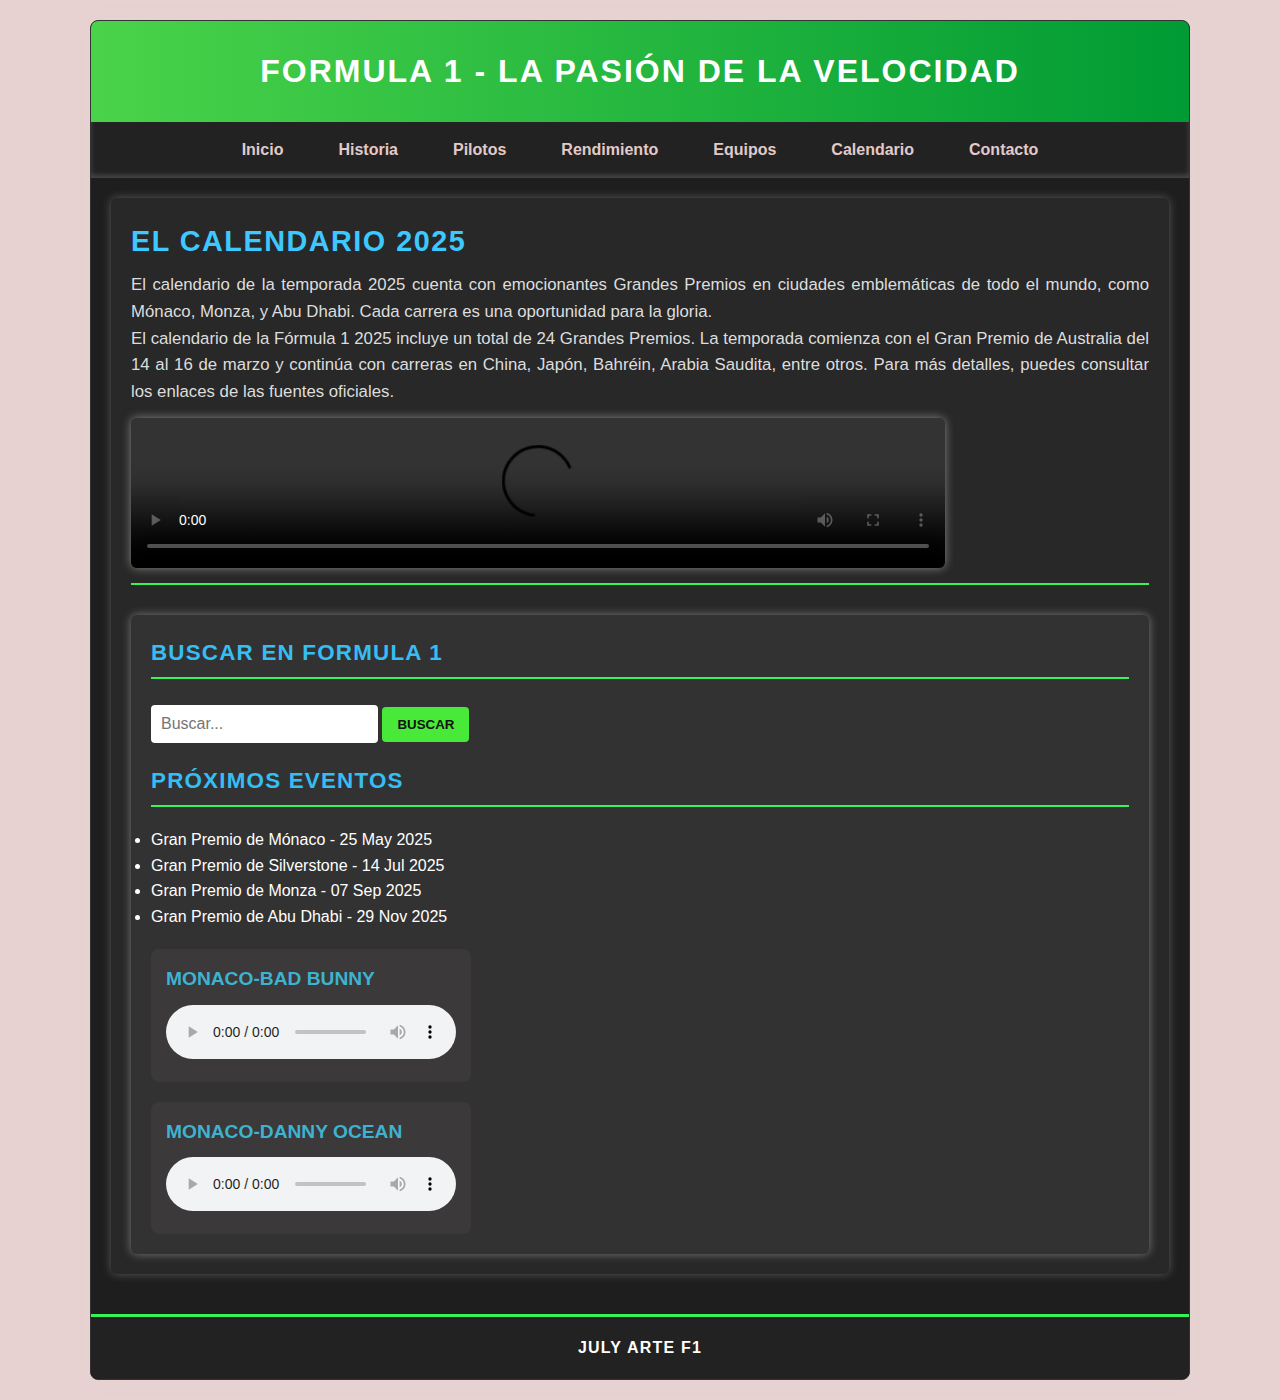
<file: calendario.html>
<!DOCTYPE html>
<html lang="es">
<head>
    <meta charset="utf-8" />
    <title>Formula 1 - 
        La pasión de la velocidad</title>

        <link rel="stylesheet" href="Style.css">
</head>
<body>
    <div id="container">
        <header>
            Formula 1 - La pasión de la velocidad
        </header>

        <nav>
            <ul>
                <li><a href="inicio.html">Inicio</a></li>
                <li><a href="historia.html">Historia</a></li>
                <li><a href="pilotos.html">Pilotos</a></li>
                <li><a href="rendimiento.html">Rendimiento</a></li>
                <li><a href="Equipos.html">Equipos</a></li>
                <li><a href="calendario.html">Calendario</a></li>
                <li><a href="contacto.html">Contacto</a></li>
                </ul>
            
        </nav>
        <section id="content">
            <main>
                    <article>
                     <h2>El calendario 2025</h2>
                       <p>El calendario de la temporada 2025 cuenta con emocionantes Grandes Premios en ciudades emblemáticas de todo el mundo, como Mónaco, Monza, y Abu Dhabi.
                         Cada carrera es una oportunidad para la gloria.</p>
                         <p>El calendario de la Fórmula 1 2025 incluye un total de 24 Grandes Premios. La temporada comienza con el 
                            Gran Premio de Australia del 14 al 16 de marzo y continúa con carreras en China, Japón, Bahréin, Arabia Saudita, entre otros. Para más detalles, puedes consultar los enlaces de las fuentes oficiales.</p>
                        
                            <video src="C:\Users\Usuario\OneDrive\Desarrollo web\Formula 1\VID.JPE3.mp4" controls autoplay loop width="80%"></video>
   
                    </article>
 
            <aside>
                <h2>Buscar en Formula 1</h2>
                <form>
                    <input type="text" placeholder="Buscar...">
                    <input type="submit" value="Buscar">
                </form>
                <h2>Próximos Eventos</h2>
                <ul>
                    <li>Gran Premio de Mónaco - 25 May 2025</li>
                    <li>Gran Premio de Silverstone - 14 Jul 2025</li>
                    <li>Gran Premio de Monza - 07 Sep 2025</li>
                    <li>Gran Premio de Abu Dhabi - 29 Nov 2025</li>
               </ul>
               <div style="background-color:#413e3ea6; padding: 15px; border-radius: 8px; width: 320px;">
              <label style="color: #3ec0e0ea; font-weight: bold; font-size: 1.2rem;">
             MONACO-BAD BUNNY
               </label>
                     <body>
                 <audio src="C:\Users\Usuario\OneDrive\Desarrollo web\Formula 1\BAD BUNNY - MONACO (Visualizer) _ nadie sabe lo que va a pasar mañana(M4A_128K).m4a" controls controls style="width: 100%; border-radius: 6px; margin-top: 10px;"></audio>
                </audio>
            </div>
                 <div style="background-color:#413e3ea6; padding: 15px; border-radius: 8px; width: 320px;">
              <label style="color: #3ec0e0ea; font-weight: bold; font-size: 1.2rem;">
             MONACO-DANNY OCEAN
               </label>
                <audio src= "C:\Users\Usuario\OneDrive\Desarrollo web\Formula 1\DANNY OCEAN -MONACO "controls style="width: 100%; border-radius: 6px; margin-top: 10px;">
                </audio>
              
    
                </div>
        </body>

                 </aside>
        </section>
        <footer>
            July Arte F1
        </footer>
    </div>
</body>
</html>
</file>
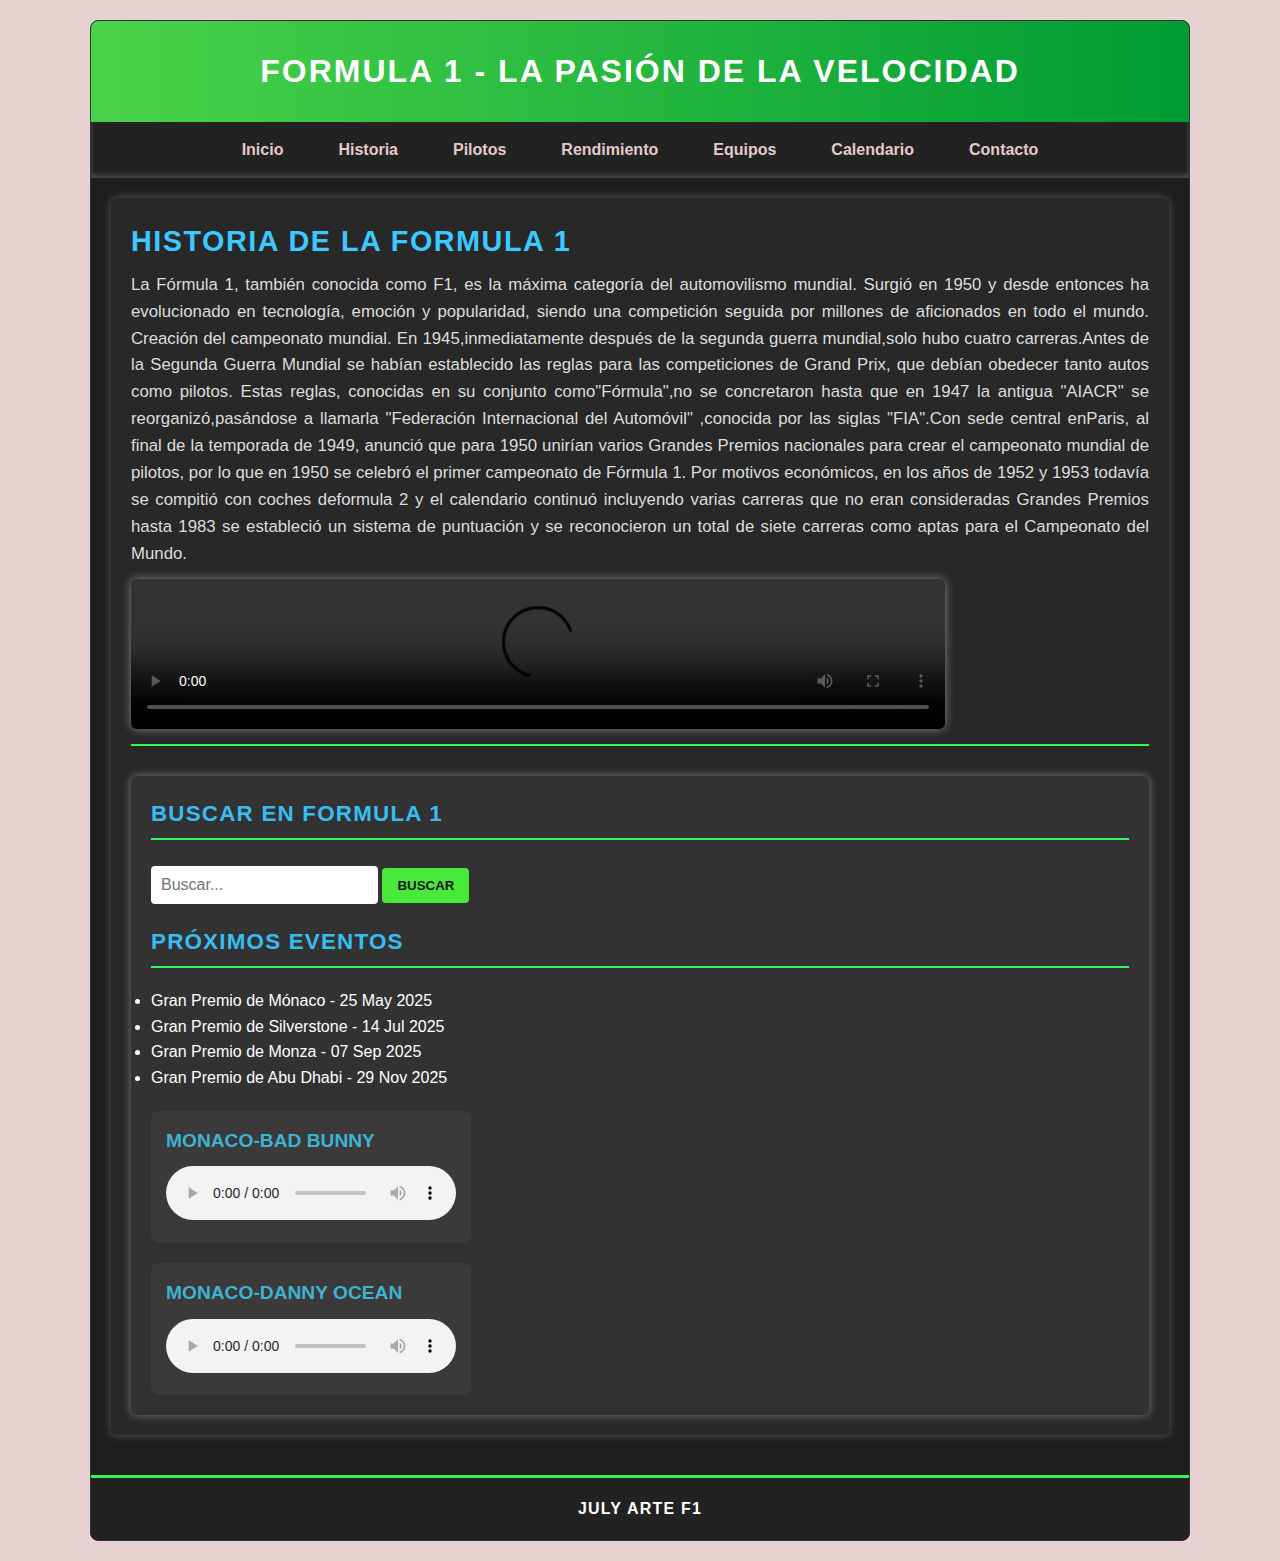
<file: historia.html>
<!DOCTYPE html>
<html lang="es">
<head>
    <meta charset="utf-8" />
    <title>Formula 1 - 
        La pasión de la velocidad</title>

        <link rel="stylesheet" href="Style.css">
</head>
<body>
    <div id="container">
        <header>
            Formula 1 - La pasión de la velocidad
        </header>

        <nav>
            <ul>
                <li><a href="inicio.html">Inicio</a></li>
                 <li><a href="historia.html">Historia</a></li>
                <li><a href="pilotos.html">Pilotos</a></li>
                <li><a href="rendimiento.html">Rendimiento</a></li>
                <li><a href="Equipos.html">Equipos</a></li>
                <li><a href="calendario.html">Calendario</a></li>
                <li><a href="contacto.html">Contacto</a></li>
            </ul>
        </nav>
        <section id="content">
            <main>
                <article>
                    <h2>Historia de la Formula 1</h2>
                    <p>La Fórmula 1, también conocida como F1, es la máxima categoría del automovilismo mundial. Surgió en 1950 y desde entonces ha evolucionado en tecnología, emoción y popularidad, siendo una competición seguida por millones de aficionados en todo el mundo.
                     Creación del campeonato mundial. En 1945,inmediatamente después de la segunda guerra mundial,solo hubo cuatro carreras.Antes de la Segunda Guerra Mundial se habían establecido las reglas para las competiciones de Grand Prix, que debían obedecer tanto autos como pilotos. Estas reglas, conocidas en su
                   conjunto como"Fórmula",no se concretaron hasta que en 1947 la antigua "AIACR" se reorganizó,pasándose a llamarla "Federación Internacional del Automóvil"
                  ,conocida por las siglas "FIA".Con sede central enParis, al final de la temporada de 1949, anunció que para 1950 unirían varios Grandes Premios nacionales para crear el campeonato mundial de pilotos, por lo que en 1950 se celebró el primer campeonato de Fórmula 1. Por motivos económicos, en los años de 1952 y
                  1953 todavía se compitió con coches deformula 2 y el calendario continuó incluyendo varias carreras que no eran consideradas Grandes Premios hasta 1983 se estableció un sistema de
                 puntuación y se reconocieron un total de siete carreras como aptas para el Campeonato del Mundo. </p>
                   <video src="C:\Users\Usuario\OneDrive\Desarrollo web\Formula 1\video.5.mp4" controls autoplay loop width="80%"></video>
                 </article>

                    <aside>
    
               <h2>Buscar en Formula 1</h2>
                <form>
                    <input type="text" placeholder="Buscar...">
                    <input type="submit" value="Buscar">
                </form>
                <h2>Próximos Eventos</h2>
                <ul>
                    <li>Gran Premio de Mónaco - 25 May 2025</li>
                    <li>Gran Premio de Silverstone - 14 Jul 2025</li>
                    <li>Gran Premio de Monza - 07 Sep 2025</li>
                    <li>Gran Premio de Abu Dhabi - 29 Nov 2025</li>
               </ul>
               <div style="background-color:#413e3ea6; padding: 15px; border-radius: 8px; width: 320px;">
              <label style="color: #3ec0e0ea; font-weight: bold; font-size: 1.2rem;">
             MONACO-BAD BUNNY
               </label>
                     <body>
                 <audio src="C:\Users\Usuario\OneDrive\Desarrollo web\Formula 1\BAD BUNNY - MONACO (Visualizer) _ nadie sabe lo que va a pasar mañana(M4A_128K).m4a" controls controls style="width: 100%; border-radius: 6px; margin-top: 10px;"></audio>
                </audio>
            </div>
                 <div style="background-color:#413e3ea6; padding: 15px; border-radius: 8px; width: 320px;">
              <label style="color: #3ec0e0ea; font-weight: bold; font-size: 1.2rem;">
             MONACO-DANNY OCEAN
               </label>
                <audio src= " C:\Users\Usuario\OneDrive\Desarrollo web\Formula 1\DANNY OCEAN -MONACO"controls style="width: 100%; border-radius: 6px; margin-top: 10px;">
               
               
                </audio>
              
    
                </div>
        </body>

                
            </aside>
        </section>
        <footer>
            July Arte F1
        </footer>
    </div>
</body>
</html>
</file>
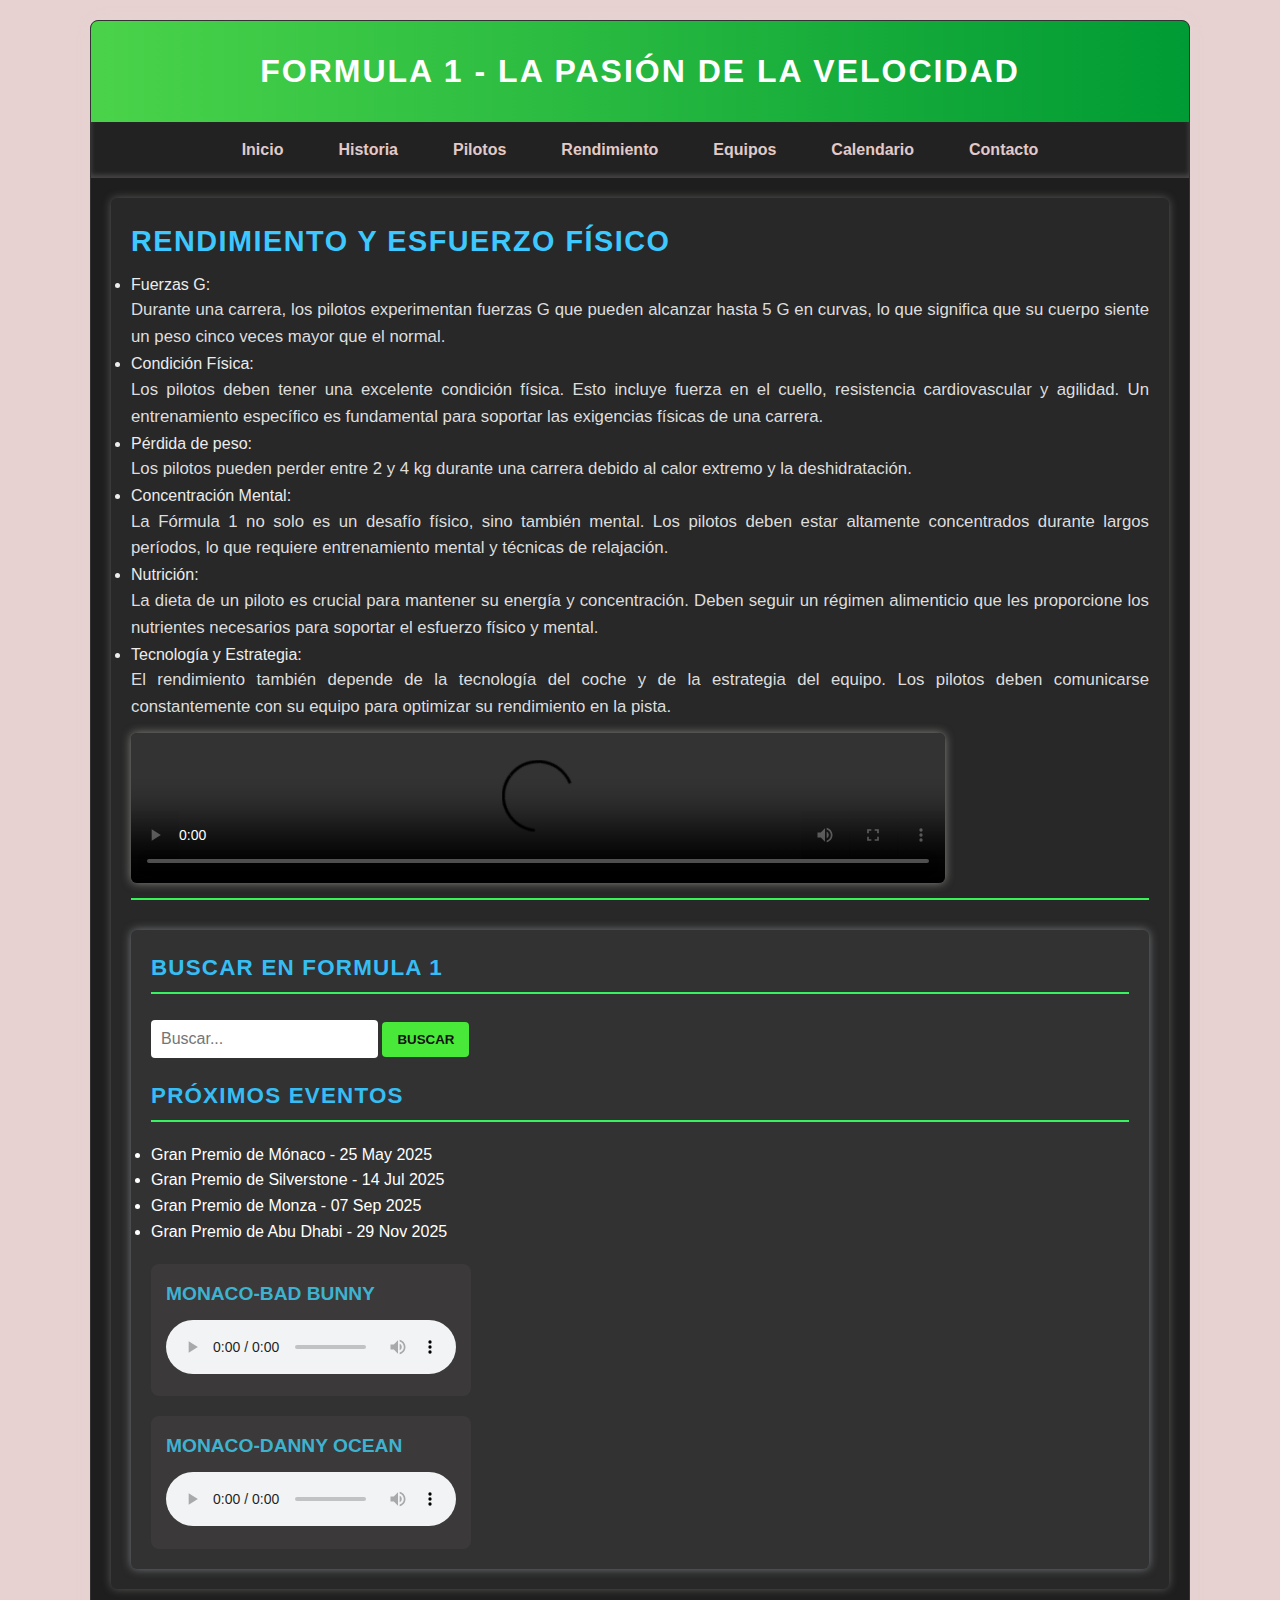
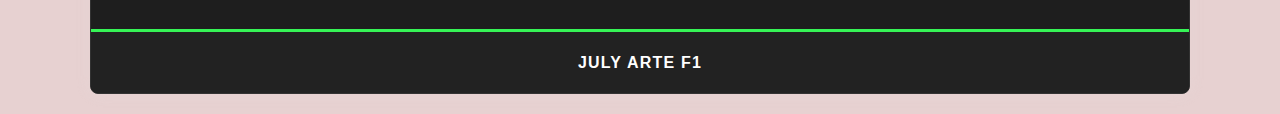
<file: rendimiento.html>
<!DOCTYPE html>
<html lang="es">
<head>
    <meta charset="utf-8" />
    <title>Formula 1 - 
        La pasión de la velocidad</title>

        <link rel="stylesheet" href="Style.css">
</head>
<body>
    <div id="container">
        <header>
            Formula 1 - La pasión de la velocidad
        </header>

        <nav>
            <ul>
                <li><a href="Inicio.html">Inicio</a></li>
                 <li><a href="Historia.html">Historia</a></li>
                <li><a href="Pilotos.html">Pilotos</a></li>
                 <li><a href="rendimiento.html">Rendimiento</a></li>
                <li><a href="Equipos.html">Equipos</a></li>
                <li><a href="calendario.html">Calendario</a></li>
                <li><a href="contacto.html">Contacto</a></li>
            </ul>
        </nav>
        <section id="content">
            <main>
    
                <article>
                    <h2>Rendimiento y esfuerzo físico</h2>
                    <ul>
                       <li>Fuerzas G:</li><p>Durante una carrera, los pilotos experimentan fuerzas G que pueden alcanzar hasta 5 G en curvas, lo que significa que su cuerpo siente un peso cinco veces mayor que el normal.</p>
                      <li>Condición Física:</li><p>Los pilotos deben tener una excelente condición física. Esto incluye fuerza en el cuello, resistencia cardiovascular y agilidad. Un entrenamiento específico es fundamental para soportar las exigencias físicas de una carrera. </p>
                      <li>Pérdida de peso:</li><p>Los pilotos pueden perder entre 2 y 4 kg durante una carrera debido al calor extremo y la deshidratación.</p>
                      <li>Concentración Mental:</li><p>La Fórmula 1 no solo es un desafío físico, sino también mental. Los pilotos deben estar altamente concentrados durante largos períodos, lo que requiere entrenamiento mental y técnicas de relajación.</p>
                     <li>Nutrición:</li><p>La dieta de un piloto es crucial para mantener su energía y concentración. Deben seguir un régimen alimenticio que les proporcione los nutrientes necesarios para soportar el esfuerzo físico y mental.</p>
                     <li>Tecnología y Estrategia:</li><p>El rendimiento también depende de la tecnología del coche y de la estrategia del equipo. Los pilotos deben comunicarse constantemente con su equipo para optimizar su rendimiento en la pista.</p>
                    </ul>
                     
                      <video src="C:\Users\Usuario\OneDrive\Desarrollo web\Formula 1\video.4.mp4" controls autoplay loop width="80%"></video>
               
                </article>

            <aside>
                <h2>Buscar en Formula 1</h2>
                <form>
                    <input type="text" placeholder="Buscar...">
                    <input type="submit" value="Buscar">
                </form>
                <h2>Próximos Eventos</h2>
                <ul>
                    <li>Gran Premio de Mónaco - 25 May 2025</li>
                    <li>Gran Premio de Silverstone - 14 Jul 2025</li>
                    <li>Gran Premio de Monza - 07 Sep 2025</li>
                    <li>Gran Premio de Abu Dhabi - 29 Nov 2025</li>
               </ul>
               <div style="background-color:#413e3ea6; padding: 15px; border-radius: 8px; width: 320px;">
              <label style="color: #3ec0e0ea; font-weight: bold; font-size: 1.2rem;">
             MONACO-BAD BUNNY
               </label>
                     <body>
                 <audio src="C:\Users\Usuario\OneDrive\Desarrollo web\Formula 1\BAD BUNNY - MONACO (Visualizer) _ nadie sabe lo que va a pasar mañana(M4A_128K).m4a" controls controls style="width: 100%; border-radius: 6px; margin-top: 10px;"></audio>
                </audio>
            </div>
                 <div style="background-color:#413e3ea6; padding: 15px; border-radius: 8px; width: 320px;">
              <label style="color: #3ec0e0ea; font-weight: bold; font-size: 1.2rem;">
             MONACO-DANNY OCEAN
               </label>
                <audio src= " C:\Users\Usuario\OneDrive\Desarrollo web\Formula 1\DANNY OCEAN -MONACO"controls style="width: 100%; border-radius: 6px; margin-top: 10px;">
                </audio>
              
    
                </div>
        </body>

                
            </aside>
        </section>
        <footer>
            July Arte F1
        </footer>
    </div>
</body>
</html>
</file>
<file: Style.css>
/* Reset */
        * {
            margin: 0; padding: 0; box-sizing: border-box;
        }

        body {
            font-family: 'Segoe UI', Tahoma, Geneva, Verdana, sans-serif;
            background: #e2c9c9d7;
            color: #ececec;
            line-height: 1.6;
        }

        #container {
            max-width: 1100px;
            margin: 20px auto;
            border: 1px solid #333;
            background: #1e1e1e;
            box-shadow: 0 0 15px rgba(233, 219, 219, 0.4);
            border-radius: 8px;
            overflow: hidden;
        }

        header {
            background: linear-gradient(90deg, #4ad34a, #009b34);
            padding: 25px 20px;
            text-align: center;
            color: #fff;
            font-size: 2rem;
            font-weight: 700;
            letter-spacing: 2px;
            text-transform: uppercase;
            box-shadow: 0 3px 10px rgba(0,0,0,0.6);
        }

        nav {
            background: #222;
            padding: 15px 0;
            box-shadow: inset 0 -3px 5px rgba(163, 155, 155, 0.3);
        }

        nav ul {
            list-style: none;
            display: flex;
            justify-content: center;
            gap: 25px;
        }

        nav ul li a {
            color: #e2cac8;
            font-weight: 600;
            text-decoration: none;
            padding: 8px 15px;
            border-radius: 4px;
            transition: background-color 0.3s ease;
            font-size: 1rem;
        }

        nav ul li a:hover,
        nav ul li a:focus {
            background: #3b8897;
            color: #121212;
            outline: none;
        }
          
        #content {
            display: flex;
            padding: 20px;
            gap: 20px; 
        }

        main {
            flex: 3;
            background: #282828;
            padding: 20px;
            border-radius: 6px;
            box-shadow: 0 0 10px rgba(197, 201, 196, 0.349);
            overflow: auto;
        }

        article {
            margin-bottom: 30px;
            border-bottom: 2px solid #36f456;
            padding-bottom: 15px;
        }

        article h2 {
            color: #3dc8ff;
            font-size: 1.8rem;
            margin-bottom: 8px;
            text-transform: uppercase;
            letter-spacing: 1.5px;
        }

        article p {
            color: #ddd;
            font-size: 1.05rem;
            text-align: justify;
        }

        article img,
        article video {
            margin-top: 12px;
            border-radius: 6px;
            max-width: 100%;
            height: auto;
            display: block;
            box-shadow: 0 0 10px rgba(197, 201, 189, 0.6);
        }

        aside {
            flex: 1;
            background: #333232;
            padding: 20px;
            border-radius: 6px;
            color: #fff;
            box-shadow: 0 0 10px rgba(195, 202, 212, 0.5);
            height: fit-content;
            display: flex;
            flex-direction: column;
            gap: 20px;
        }

        aside h2 {
            font-weight: 600;
            color: #36bef4;
            text-transform: uppercase;
            letter-spacing: 1.2px;
            font-size: 1.4rem;
            border-bottom: 2px solid #36f45f;
            padding-bottom: 6px;
        }

        aside form input[type="text"] {
            padding: 10px;
            border: none;
            border-radius: 4px;
            font-size: 1rem;
            outline: none;
        }

        aside form input[type="submit"] {
            margin-top: 8px;
            background: rgb(73, 233, 58);
            border: none;
            color: #121212;
            padding: 10px 15px;
            font-weight: 700;
            text-transform: uppercase;
            cursor: pointer;
            border-radius: 4px;
            transition: background-color 0.3s ease;
        }

        aside form input[type="submit"]:hover,
        aside form input[type="submit"]:focus {
            background: #39b0ce;
            color: #fff;
            outline: none;
        }

        footer {
            background: #222;
            color: #fff;
            text-align: center;
            padding: 18px;
            font-size: 1rem;
            font-weight: 600;
            letter-spacing: 1.2px;
            text-transform: uppercase;
            border-top: 3px solid #36f456;
            margin-top: 20px;
            user-select: none;
        }

        /* Clearfix for any floats if needed (though flex is used) */
        .clearfix {
            clear: both;
        }

        /* Responsive adjustments */
        @media (max-width: 900px) {
            #container {
                margin: 10px;
            }
            #content {
                flex-direction: column;
            }
            aside {
                width: 100%;
                margin-top: 20px;
            }
            main {
                width: 100%;
            }
            nav ul {
                flex-wrap: wrap;
                gap: 12px;
            }
        }
</file>
